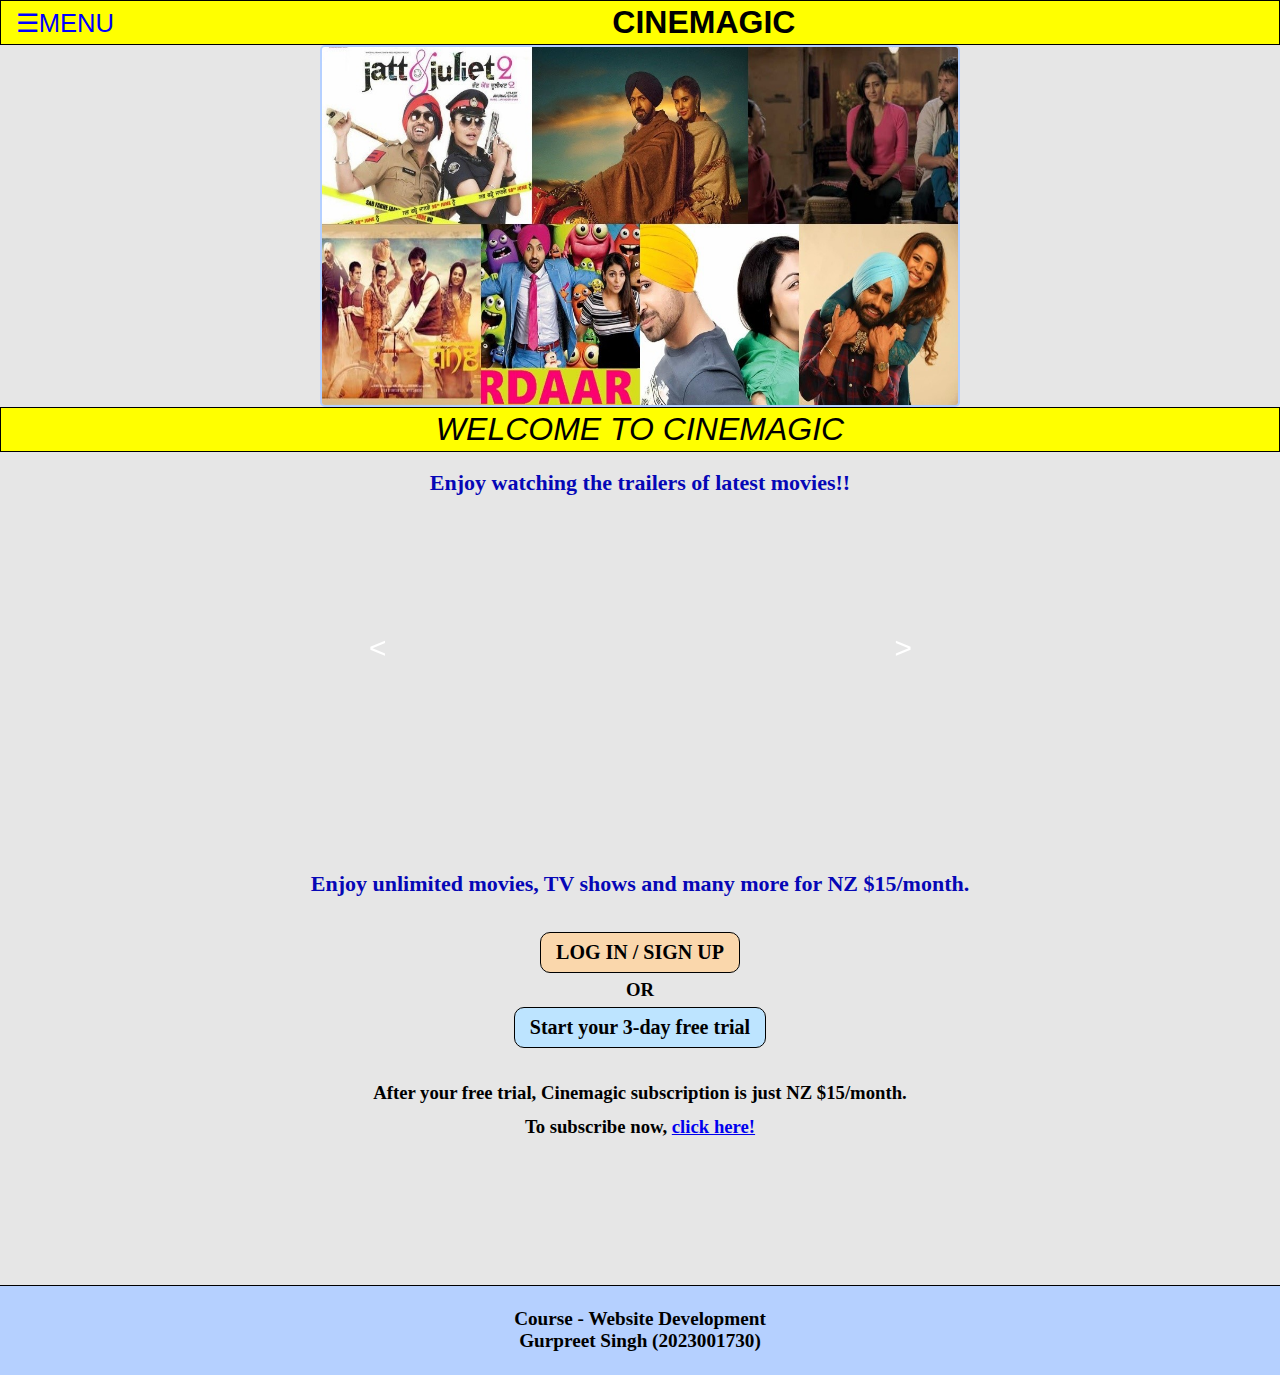
<file: index.html>
<!DOCTYPE html>
<html>
<!--HEAD--->
	<head>
		<meta charset="UTF-8">
		<meta name="viewport" content="width=device-width, initial-scale=1.0">
		<title>Cinemagic</title>
		<link rel="stylesheet" href="styles.css" type="text/css">
		<link rel="icon" type="image/jpg" href="https://i.pinimg.com/736x/3a/64/6a/3a646af49b26264ee7d575229475c939.jpg">	
	</head>
<!--BODY--->
<body class="homepage">
	<!--Header of the cinemagic webpage-->
	<header>		<nav>
        <!--CURTAIN MENU ICON-->    
			<p class="menu-icon-style" onclick="openNav()">&#9776;MENU</p>  
			<p class="menu-tagline-style"><b>CINEMAGIC</b></p>
		</nav>
	<!--CURTAIN MENU LAYER-->  
		<div id="myNav" class="overlay">
			<a href="javascript:void(0)" class="closebtn" onclick="closeNav()">&times;</a>
			<div class="overlay-content">
				<a href="index.html">HOME PAGE</a>				<a href="mainpage.html">MAIN PAGE</a>
				<a href="login.html">LOGIN</a>
				<a href="Signup.html">SIGNUP</a>
				<a href="subscribe.html">SUBSCRIPTION</a>
				<a href="aboutUs.html">ABOUT US</a>
			</div>
		</div> 
	</header>
	<main>
	<div class="images-slides">
		<div class="slides-container">
			<div class="slide-images">
				<img src="images/slideshow1.jpg" alt="Slideshow Image" width= "100%" >
				<img src="images/slideshow2.jpg" alt="Slideshow Image" width= "100%" >
				<img src="images/slideshow3.jpg" alt="Slideshow Image" width= "100%" >
			</div>
		</div>
	</div>
		<nav>    
			<p class="menu-tagline-style"><i>WELCOME TO CINEMAGIC</i></p>		</nav>
		<br>
		<h2>Enjoy watching the trailers of latest movies!!</h2>
		<div class="video-container">
        <div class="slides">
            <!-- Replace the following divs with your YouTube video iframes -->
            <div class="slide">
                <iframe width="560" height="315" src="https://www.youtube.com/embed/COv52Qyctws?si=Nx7xrKZ6kVFRJrz3" title="YouTube video player" frameborder="0" allow="accelerometer; autoplay; clipboard-write; encrypted-media; gyroscope; picture-in-picture; web-share" allowfullscreen></iframe>
            </div>
            <div class="slide">
				<iframe width="560" height="315" src="https://www.youtube.com/embed/WXdCHXtBhus?si=HgjnTO3ThAKwTZph" title="YouTube video player" frameborder="0" allow="accelerometer; autoplay; clipboard-write; encrypted-media; gyroscope; picture-in-picture; web-share" allowfullscreen></iframe>                
			</div>
            <div class="slide">
                <iframe width="560" height="315" src="https://www.youtube.com/embed/vhwr4vc_GY0?si=hORQtuKOqsXwtvmf" title="YouTube video player" frameborder="0" allow="accelerometer; autoplay; clipboard-write; encrypted-media; gyroscope; picture-in-picture; web-share" allowfullscreen></iframe>
            </div>
			<div class="slide">
				<iframe width="560" height="315" src="https://www.youtube.com/embed/QJ67Pf8PLdk?si=zAoGhl9TrQ5B5zlf" title="YouTube video player" frameborder="0" allow="accelerometer; autoplay; clipboard-write; encrypted-media; gyroscope; picture-in-picture; web-share" allowfullscreen></iframe>
            </div>
        </div>
        <div class="slide-controls">
            <button id="prev-btn">
                <i class="fas fa-chevron-left"><</i>
            </button>
            <button id="next-btn">
                <i class="fas fa-chevron-right">></i>
            </button>
        </div>
    </div>
		
      <div class="center-text">
	  <br>
		<h2>Enjoy unlimited movies, TV shows and many more for NZ $15/month.</h2>
		<br>
		<button id="login_button"> LOG IN / SIGN UP</button> <br>
		<h3> OR </h3>
		<button id="free_trial_button"> Start your 3-day free trial </button>
		<br><br>
		<h3>After your free trial, Cinemagic subscription is just NZ $15/month. </h3>
		<h3>To subscribe now, <a href="subscribe.html">click here!</a><h3>
		<br>
	  </div>          
	</main>	<!--Footer of the cinemagic webpage-->
	<footer>
		<p> Course - Website Development <br> Gurpreet Singh (2023001730)</p>
	</footer>
		<script src="javascript.js"></script>
</body>
</html>
</file>
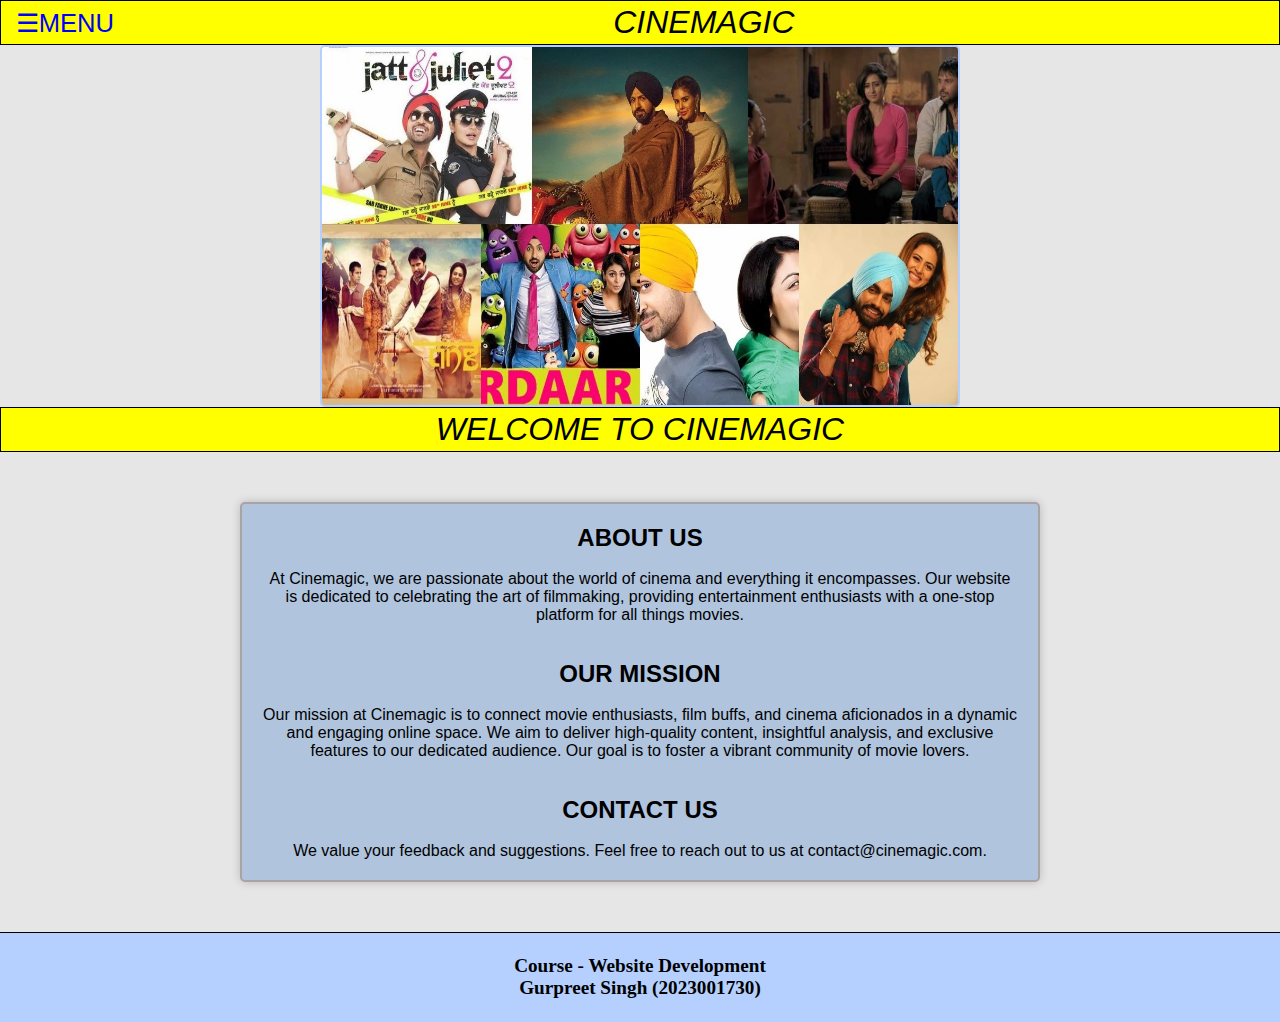
<file: aboutUs.html>
<!DOCTYPE html>
<html>
<!--HEAD--->
	<head>
		<meta charset="UTF-8">
		<meta name="viewport" content="width=device-width, initial-scale=1.0">
				<title>Cinemagic</title>
		<link rel="stylesheet" href="styles.css" type="text/css">
		<link rel="icon" type="image/jpg" href="https://i.pinimg.com/736x/3a/64/6a/3a646af49b26264ee7d575229475c939.jpg">
	</head>

<!--BODY--->
<body class="Login">
	<!--Header of the cinemagic webpage-->
	<header>
		<nav>
        <!--CURTAIN MENU ICON-->    
			<p class="menu-icon-style" onclick="openNav()">&#9776;MENU</p>  
			<p class="menu-tagline-style"><i>CINEMAGIC</i></p>
		</nav>
	<!--CURTAIN MENU LAYER-->  
		<div id="myNav" class="overlay">
			<a href="javascript:void(0)" class="closebtn" onclick="closeNav()">&times;</a>
			<div class="overlay-content">
				<a href="index.html">HOME PAGE</a>
				<a href="mainpage.html">MAIN PAGE</a>
				<a href="login.html">LOGIN</a>
				<a href="Signup.html">SIGNUP</a>
				<a href="page4.html">SUBSCRIPTION</a>
				<a href="aboutUs.html">ABOUT US</a>
				<a href="index.html">LOGOUT</a>
			</div>
		</div> 
	</header>
	<main>
		<div class="images-slides">
			<div class="slides-container">
				<div class="slide-images">
					<img src="images/slideshow1.jpg" alt="Slideshow Image" width= "100%" >
					<img src="images/slideshow2.jpg" alt="Slideshow Image" width= "100%" >
					<img src="images/slideshow3.jpg" alt="Slideshow Image" width= "100%" >
				</div>
			</div>
		</div>
		<nav>    
			<p class="menu-tagline-style"><i>WELCOME TO CINEMAGIC</i></p>
		</nav>
		<div class="login-signup-subscription-area">
			<h1>ABOUT US</h1>
			<br>
			<p>At Cinemagic, we are passionate about the world of cinema and everything it encompasses. Our website is dedicated to celebrating the art of filmmaking, providing entertainment enthusiasts with a one-stop platform for all things movies.</p>
			<br><br>
			<h1>OUR MISSION</h1>
			<br>
			<p>Our mission at Cinemagic is to connect movie enthusiasts, film buffs, and cinema aficionados in a dynamic and engaging online space. We aim to deliver high-quality content, insightful analysis, and exclusive features to our dedicated audience. Our goal is to foster a vibrant community of movie lovers.</p>
			<br><br>
			<h1>CONTACT US</h1>
			<br>
			<p>We value your feedback and suggestions. Feel free to reach out to us at contact@cinemagic.com.</p>
		</div>          
	</main>
	
	<!--Footer of the cinemagic webpage-->
	<footer>
		<p> Course - Website Development <br> Gurpreet Singh (2023001730)</p>
	</footer>
	<script src="javascript.js"></script>
</body>
</html>
</file>
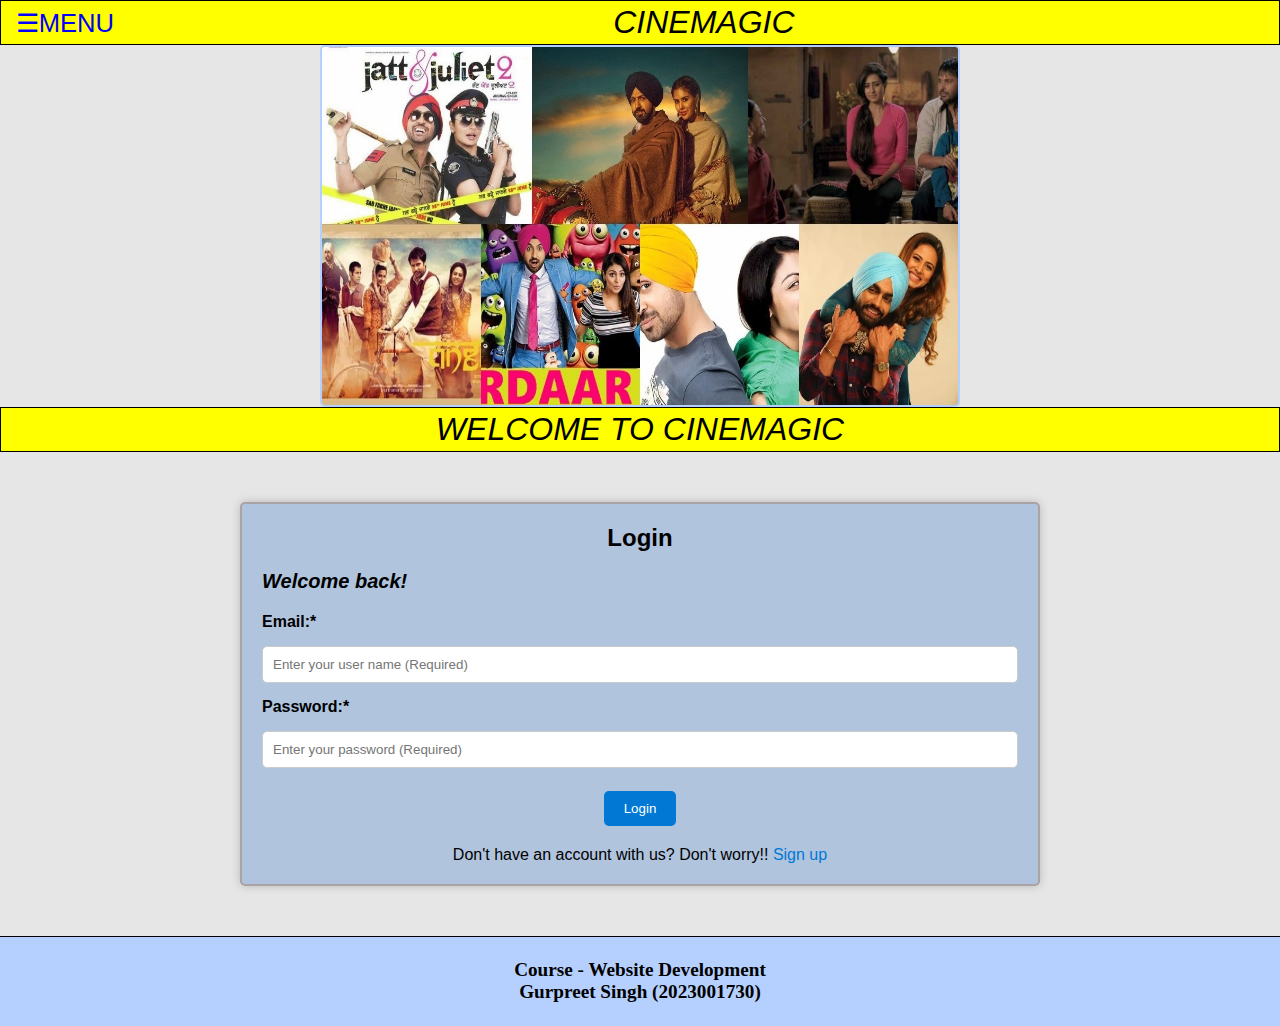
<file: login.html>
<!DOCTYPE html>
<html>
<!--HEAD--->
	<head>
		<meta charset="UTF-8">
		<meta name="viewport" content="width=device-width, initial-scale=1.0">
		<title>Cinemagic</title>
		<link rel="stylesheet" href="styles.css" type="text/css">
		<link rel="icon" type="image/jpg" href="https://i.pinimg.com/736x/3a/64/6a/3a646af49b26264ee7d575229475c939.jpg">
	</head>

<!--BODY--->
<body class="Login">
	<!--Header of the cinemagic webpage-->
	<header>
		<nav>
        <!--CURTAIN MENU ICON-->    
			<p class="menu-icon-style" onclick="openNav()">&#9776;MENU</p>  
			<p class="menu-tagline-style"><i>CINEMAGIC</i></p>
		</nav>
	<!--CURTAIN MENU LAYER-->  
		<div id="myNav" class="overlay">
			<a href="javascript:void(0)" class="closebtn" onclick="closeNav()">&times;</a>
			<div class="overlay-content">
				<a href="index.html">HOME PAGE</a>
				<a href="mainpage.html">MAIN PAGE</a>
				<a href="login.html">LOGIN</a>
				<a href="Signup.html">SIGNUP</a>
				<a href="subscribe.html">SUBSCRIPTION</a>
				<a href="aboutUs.html">ABOUT US</a>		
			</div>
		</div> 
	</header>
	<main>
		<div class="images-slides">
			<div class="slides-container">
				<div class="slide-images">
					<img src="images/slideshow1.jpg" alt="Slideshow Image" width= "100%" >
					<img src="images/slideshow2.jpg" alt="Slideshow Image" width= "100%" >
					<img src="images/slideshow3.jpg" alt="Slideshow Image" width= "100%" >
				</div>
			</div>
		</div>
		<nav>    
			<p class="menu-tagline-style"><i>WELCOME TO CINEMAGIC</i></p>
		</nav>
		<div class="login-signup-subscription-area">
			<h1>Login</h1><br>
			<h2><i>Welcome back!</i></h2>

			<form id="loginForm" action="mainpage.html">
			
				<label class="passwordtext"for="username">Email:*</label>
				<input type="text" id="username" name="username" placeholder="Enter your user name (Required)" required>
				<br>
				<label class="passwordtext"for="password">Password:*</label>
				<input type="password" id="password" name="password" placeholder="Enter your password (Required)" required>
				<br><br>

				<input type="submit" value="Login">
			</form>
			<p>Don't have an account with us? Don't worry!! <a href="Signup.html">Sign up</a></p>
		</div>          
	</main>
	
	<!--Footer of the cinemagic webpage-->
	<footer>
		<p> Course - Website Development <br> Gurpreet Singh (2023001730)</p>
	</footer>
	<script src="javascript.js"></script>
</body>
</html>
</file>
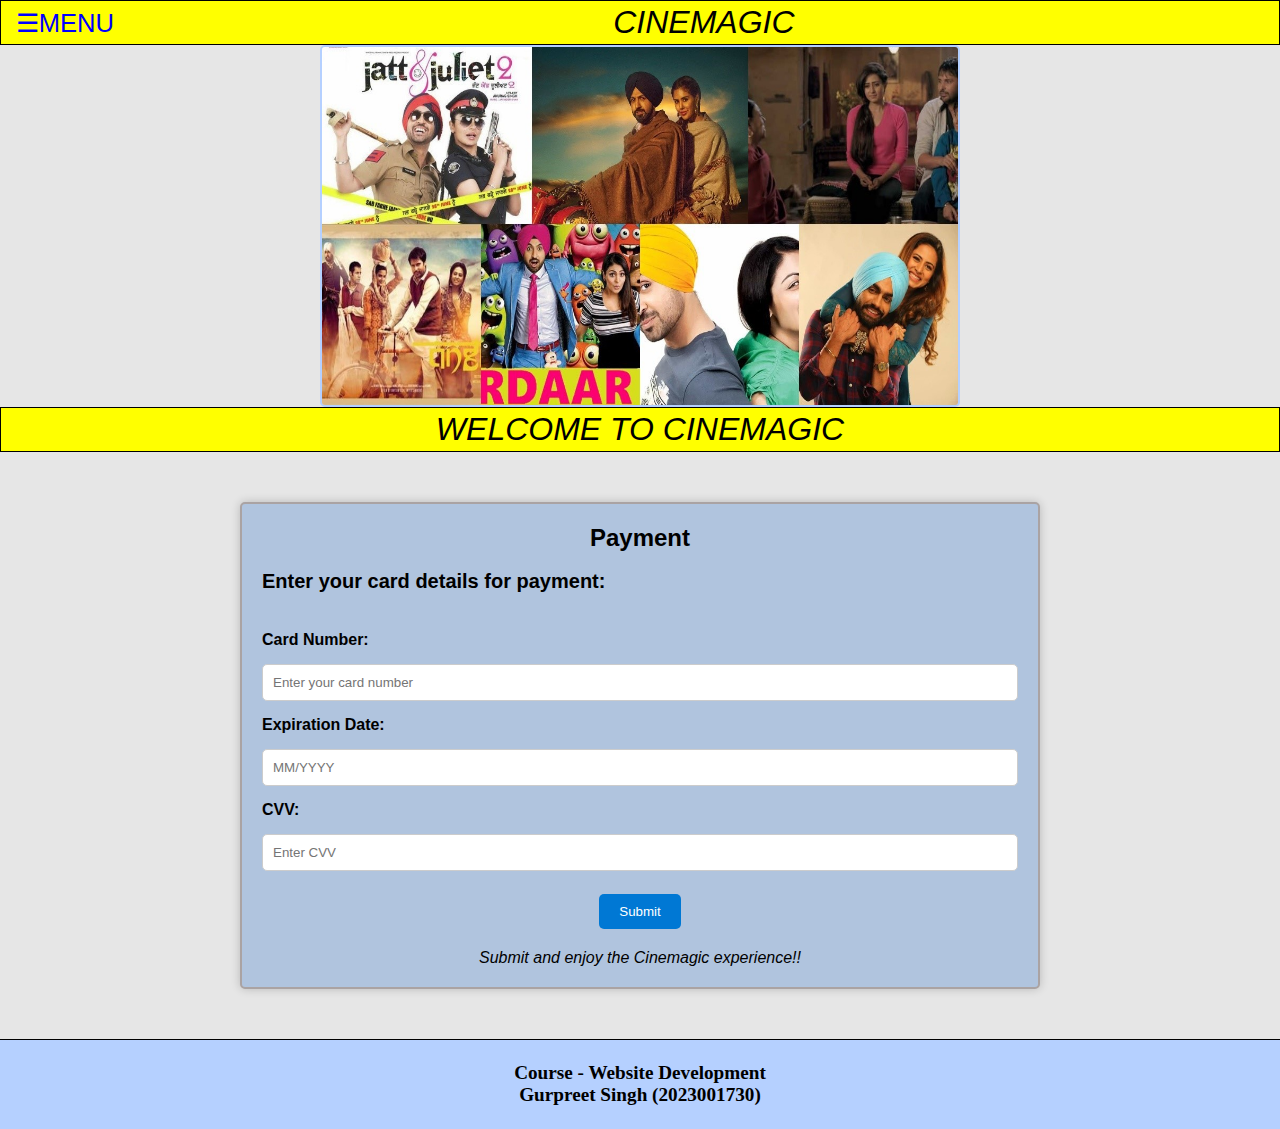
<file: payment.html>
<!DOCTYPE html>
<html>
<!--HEAD--->
	<head>
		<meta charset="UTF-8">
		<meta name="viewport" content="width=device-width, initial-scale=1.0">
		<title>Cinemagic</title>
		<link rel="stylesheet" href="styles.css" type="text/css">
		<link rel="icon" type="image/jpg" href="https://i.pinimg.com/736x/3a/64/6a/3a646af49b26264ee7d575229475c939.jpg">
	</head>

<!--BODY--->
<body class="Payment">
	<!--Header of the cinemagic webpage-->
	<header>
		<nav>
        <!--CURTAIN MENU ICON-->    
			<p class="menu-icon-style" onclick="openNav()">&#9776;MENU</p>  
			<p class="menu-tagline-style"><i>CINEMAGIC</i></p>
		</nav>
	<!--CURTAIN MENU LAYER-->  
		<div id="myNav" class="overlay">
			<a href="javascript:void(0)" class="closebtn" onclick="closeNav()">&times;</a>
			<div class="overlay-content">
				<a href="index.html">HOME PAGE</a>
				<a href="mainpage.html">MAIN PAGE</a>
				<a href="login.html">LOGIN</a>
				<a href="Signup.html">SIGNUP</a>
				<a href="subscribe.html">SUBSCRIPTION</a>	
				<a href="aboutUs.html">ABOUT US</a>
				<a href="index.html">LOGOUT</a>				
			</div>
		</div> 
	</header>
	<main>
		<div class="images-slides">
			<div class="slides-container">
				<div class="slide-images">
					<img src="images/slideshow1.jpg" alt="Slideshow Image" width= "100%" >
					<img src="images/slideshow2.jpg" alt="Slideshow Image" width= "100%" >
					<img src="images/slideshow3.jpg" alt="Slideshow Image" width= "100%" >
				</div>
			</div>
		</div>
		<nav>    
			<p class="menu-tagline-style"><i>WELCOME TO CINEMAGIC</i></p>
		</nav>
		<div class="login-signup-subscription-area">
			<h1>Payment</h1>
			<br>
			<h2>Enter your card details for payment: </h2>
			<br>
		<form id="signup-form" action="mainpage.html">
				<label class="passwordtext"for="cardnumber">Card Number:</label>
				<input type="text" id="cardnumber" name="cardnumber" placeholder="Enter your card number" required>
				<br>
				<label class="passwordtext"for="expirationdate">Expiration Date:</label>
				<input type="text" id="expirationdate" name="expirationdate" placeholder="MM/YYYY" required>
				<br>
				<label class="passwordtext"for="cvv">CVV:</label>
				<input type="text" id="cvv" name="cvv" placeholder="Enter CVV" required>
				<br><br>
				<input type="submit" value="Submit">
			</form>
			
			<p><i>Submit and enjoy the Cinemagic experience!!</i></p>
	
		</div>
		
	</main>
	
	<!--Footer of the cinemagic webpage-->
	<footer>
		<p> Course - Website Development <br> Gurpreet Singh (2023001730)</p>
	</footer>
	<script src="javascript.js"></script>
</body>
</html>
</file>
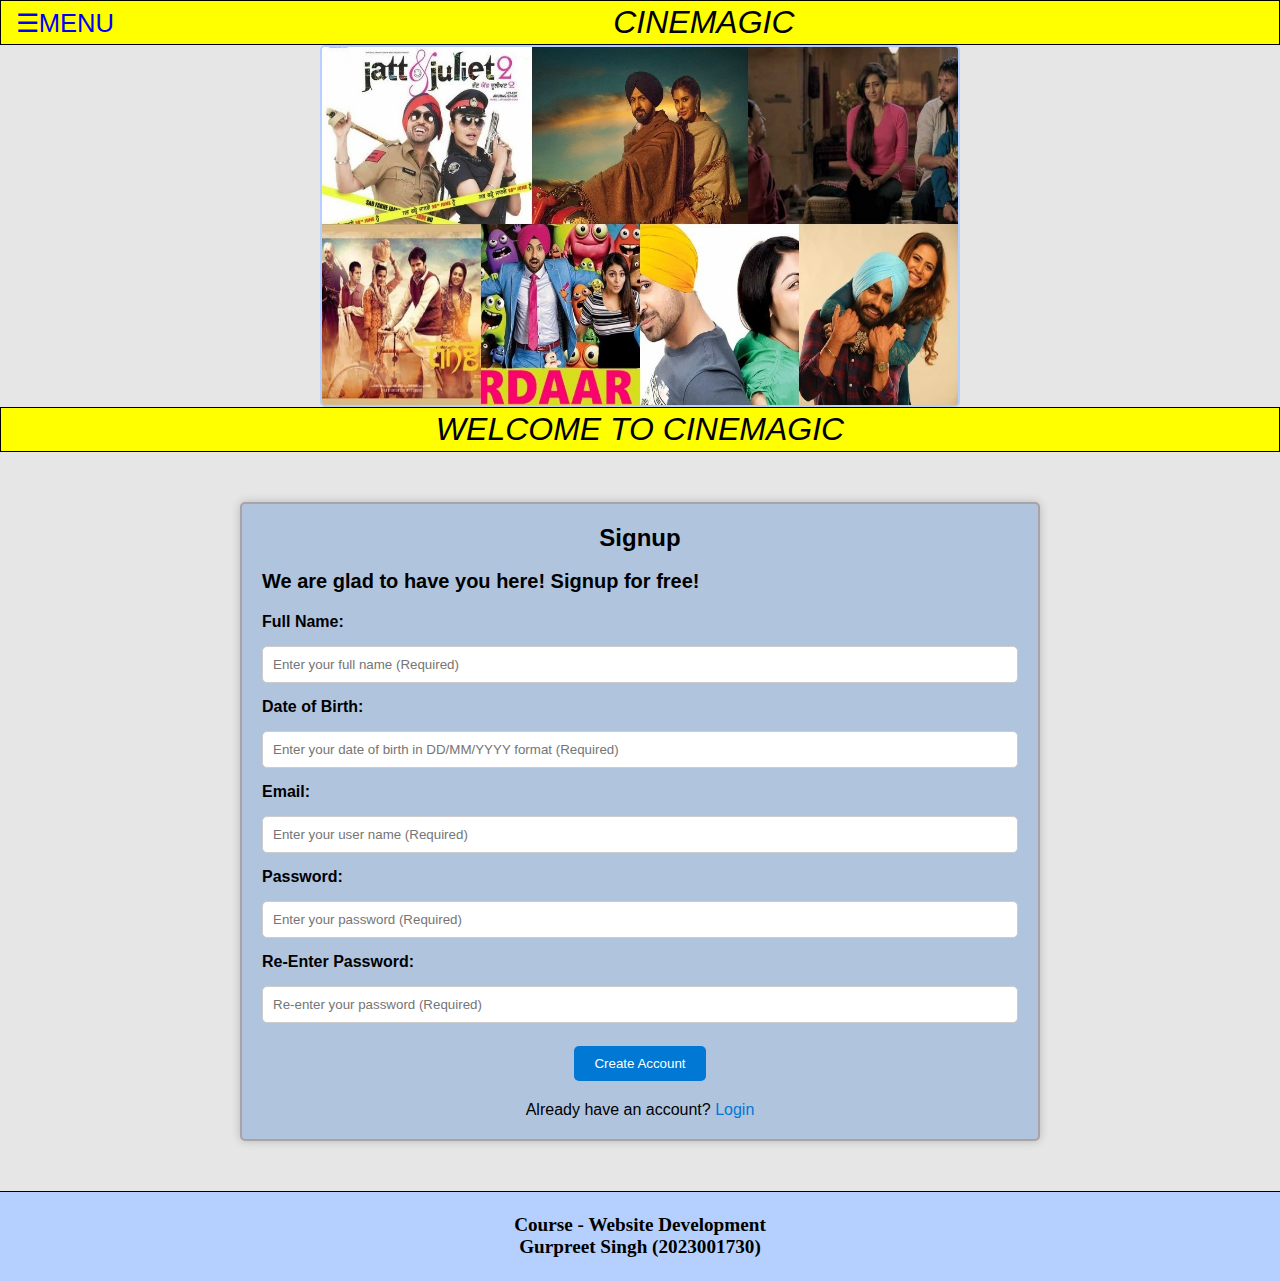
<file: Signup.html>
<!DOCTYPE html>
<html>
<!--HEAD--->
	<head>
		<meta charset="UTF-8">
		<meta name="viewport" content="width=device-width, initial-scale=1.0">
		<title>Cinemagic</title>
		<link rel="stylesheet" href="styles.css" type="text/css">
		<link rel="icon" type="image/jpg" href="https://i.pinimg.com/736x/3a/64/6a/3a646af49b26264ee7d575229475c939.jpg">
	</head>

<!--BODY--->
<body class="Signup">
	<!--Header of the cinemagic webpage-->
	<header>
		<nav>
        <!--CURTAIN MENU ICON-->    
			<p class="menu-icon-style" onclick="openNav()">&#9776;MENU</p>  
			<p class="menu-tagline-style"><i>CINEMAGIC</i></p>
		</nav>
	<!--CURTAIN MENU LAYER-->  
		<div id="myNav" class="overlay">
			<a href="javascript:void(0)" class="closebtn" onclick="closeNav()">&times;</a>
			<div class="overlay-content">
				<a href="index.html">HOME PAGE</a>
				<a href="mainpage.html">MAIN PAGE</a>
				<a href="login.html">LOGIN</a>
				<a href="Signup.html">SIGNUP</a>
				<a href="subscribe.html">SUBSCRIPTION</a>
				<a href="aboutUs.html">ABOUT US</a>		
			</div>
		</div> 
	</header>
	<main>
		<div class="images-slides">
			<div class="slides-container">
				<div class="slide-images">
					<img src="images/slideshow1.jpg" alt="Slideshow Image" width= "100%" >
					<img src="images/slideshow2.jpg" alt="Slideshow Image" width= "100%" >
					<img src="images/slideshow3.jpg" alt="Slideshow Image" width= "100%" >
				</div>
			</div>
		</div>
		<nav>    
			<p class="menu-tagline-style"><i>WELCOME TO CINEMAGIC</i></p>
		</nav>

        <!-- Sign Up Area -->

		<div class="login-signup-subscription-area">
			<h1>Signup</h1>
			<br>
			<h2>We are glad to have you here! Signup for free!</h2>
	 
			<form id="signup-form" action="mainpage.html">
				<label class="passwordtext"for="fullname">Full Name:</label>
				<input type="text" id="fullname" name="fullname" placeholder="Enter your full name (Required)" required>
				<br>
				<label class="passwordtext"for="dateofbirth">Date of Birth:</label>
				<input type="text" id="dateofbirth" name="dateofbirth" placeholder="Enter your date of birth in DD/MM/YYYY format (Required)" required>
				<br>
				<label class="passwordtext"for="username">Email:</label>
				<input type="text" id="username" name="username" placeholder="Enter your user name (Required)" required>
				<br>
				<label class="passwordtext"for="password">Password:</label>
				<input type="password" id="password" name="password" placeholder="Enter your password (Required)" required>
				<br>
				<label class="passwordtext"for="password">Re-Enter Password:</label>
				<input type="password" id="confirm-password" name="confirm-password" placeholder="Re-enter your password (Required)" required>
				<br><br>
				<input type="submit" value="Create Account">
			</form>
			
			<p>Already have an account? <a href="login.html">Login</a></p>
		</div>
    <!-- End of Login/Sign Up Area -->  
	</main>
	
	<!--Footer of the cinemagic webpage-->
	<footer>
		<p> Course - Website Development <br> Gurpreet Singh (2023001730)</p>
	</footer>
	<script src="javascript.js"></script>
</body>
</html>
</file>
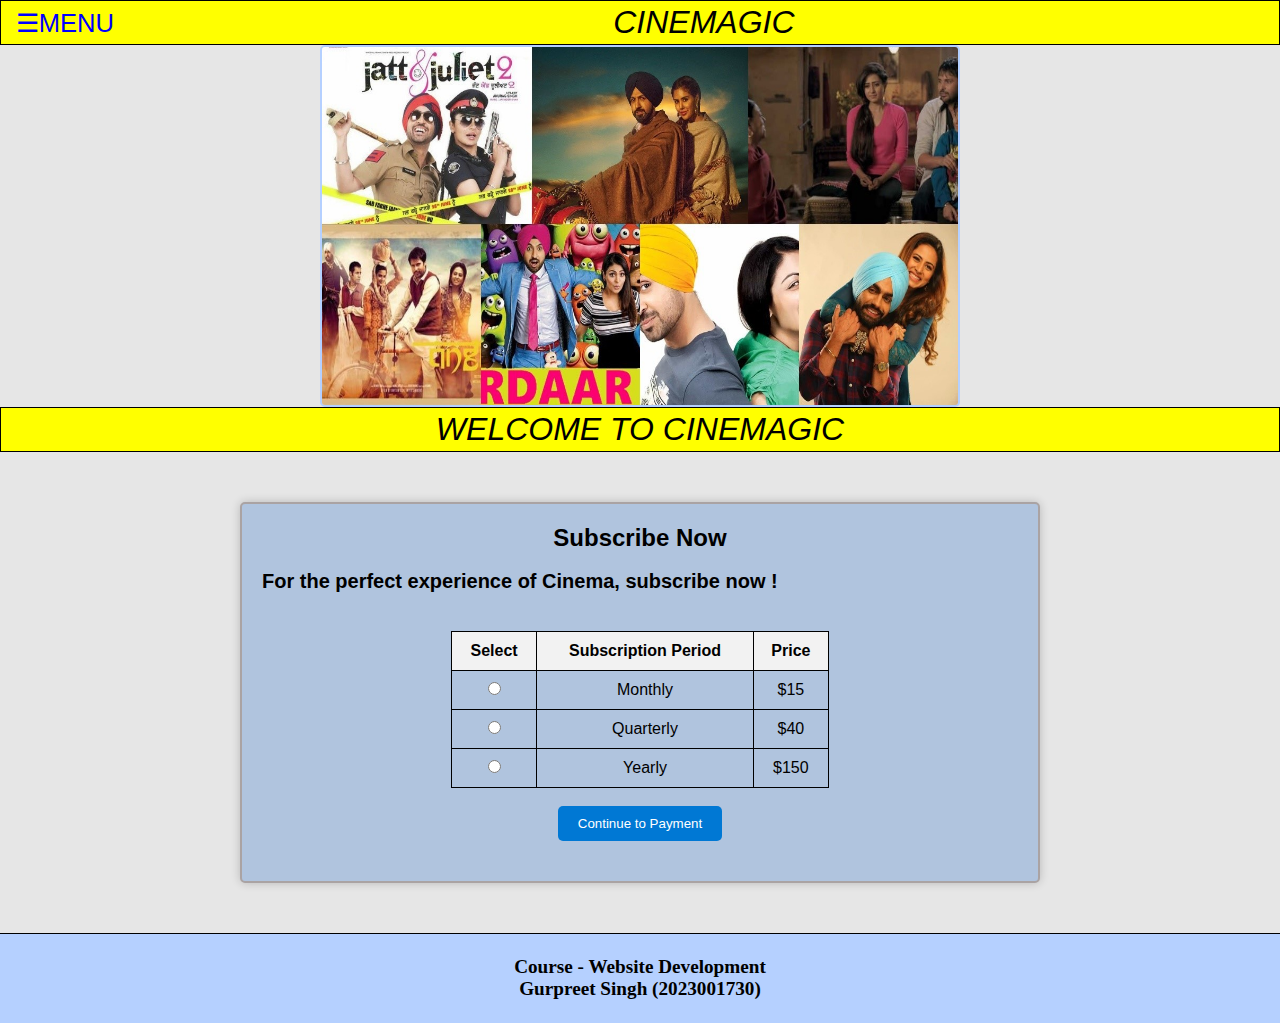
<file: subscribe.html>
<!DOCTYPE html>
<html>
<!--HEAD--->
	<head>
		<meta charset="UTF-8">
		<meta name="viewport" content="width=device-width, initial-scale=1.0">
		<title>Cinemagic</title>
		<link rel="stylesheet" href="styles.css" type="text/css">
		<link rel="icon" type="image/jpg" href="https://i.pinimg.com/736x/3a/64/6a/3a646af49b26264ee7d575229475c939.jpg">
	</head>

<!--BODY--->
<body class="Subscribe">
	<!--Header of the cinemagic webpage-->
	<header>
		<nav>
        <!--CURTAIN MENU ICON-->    
			<p class="menu-icon-style" onclick="openNav()">&#9776;MENU</p>  
			<p class="menu-tagline-style"><i>CINEMAGIC</i></p>
		</nav>
	<!--CURTAIN MENU LAYER-->  
		<div id="myNav" class="overlay">
			<a href="javascript:void(0)" class="closebtn" onclick="closeNav()">&times;</a>
			<div class="overlay-content">
				<a href="index.html">HOME PAGE</a>
				<a href="mainpage.html">MAIN PAGE</a>
				<a href="login.html">LOGIN</a>
				<a href="Signup.html">SIGNUP</a>
				<a href="subscribe.html">SUBSCRIPTION</a>
				<a href="aboutUs.html">ABOUT US</a>				
				<a href="index.html">LOGOUT</a>				
			</div>
		</div> 
	</header>
	<main>
		<div class="images-slides">
			<div class="slides-container">
				<div class="slide-images">
					<img src="images/slideshow1.jpg" alt="Slideshow Image" width= "100%" >
					<img src="images/slideshow2.jpg" alt="Slideshow Image" width= "100%" >
					<img src="images/slideshow3.jpg" alt="Slideshow Image" width= "100%" >
				</div>
			</div>
		</div>
		<nav>    
			<p class="menu-tagline-style"><i>WELCOME TO CINEMAGIC</i></p>
		</nav>
	

		<div class="login-signup-subscription-area">
			<h1>Subscribe Now</h1>
			<br>
			<h2>For the perfect experience of Cinema, subscribe now !</h2>
			<br>
	 <form id="subscription-plan-form" action="payment.html">
			<table class="subscriptionTable">
        <thead>
            <tr>
                <th>Select</th>
                    <th>Subscription Period</th>
                    <th>Price</th>
            </tr>
        </thead>
       <tbody>
                <tr>
                    <td><input type="radio" name="subscription" value="monthly"></td>
                    <td>Monthly</td>
                    <td>$15</td>
                </tr>
                <tr>
                    <td><input type="radio" name="subscription" value="quarterly"></td>
                    <td>Quarterly</td>
                    <td>$40</td>
                </tr>
                <tr>
                    <td><input type="radio" name="subscription" value="yearly"></td>
                    <td>Yearly</td>
                    <td>$150</td>
                </tr>
            </tbody>
    </table>
	<br>
	<input type="submit" value="Continue to Payment">
		</form>	
        </div> 
		
	
	</main>
	
	<!--Footer of the cinemagic webpage-->
	<footer>
		<p> Course - Website Development <br> Gurpreet Singh (2023001730)</p>
	</footer>
	<script src="javascript.js"></script>
</body>
</html>
</file>
<file: styles.css>
/*MOBILE FIRST APPROACH:
  Every styles below is for SMALL DEVICES (smartphones)
  screen width <= 425px
*/
* {/*star symbol means all HTML tags*/
	box-sizing: border-box;
	margin: 0;
	padding: 0;
}

body {
	background-color: lightsteelblue;
	font-family: "Times New Roman", serif;
	margin: 0;
    padding: 0;
    min-height: 100vh;
    background-position: center;
    background-repeat: no-repeat;
    background-size: cover;
    z-index: 1;
}

nav {
	min-height: 5vh;
	background-color: yellow;
	font-family: Helvetica;
	border: thin solid;
	display: flex; /*Flex box*/
	flex-direction: row;
    justify-content: center;
    align-items: center;
    z-index: 2;
}
.grid-container{
	height:100vh;
}
header {
	text-align: center;
	font-family: Helvetica;
	/*Flex box*/
	flex-direction: row;
}

.menu-icon-style {
	flex: 1;
	font-size: 1.6em;
	color: blue;
	cursor: pointer;
}

.menu-tagline-style {
	flex: 9;
	font-size: 2.0em;
	text-align: center;
}

/*Curtain Menu Layer Style*/
.overlay {
	height: 100%;
	width: 70%;
	display: none;/* "none": hide; "block": show*/
	position: fixed;
	z-index: 1;/*on top of all the other elements/layers*/
	background-color: rgba(0,0,0, 0.9);
}

.overlay-content {
	position: relative;
	top: 25%;
	width: 100%;
	text-align: center;
	margin-top: 2.0em;
}

.overlay a {
	padding: 8px;
	text-decoration: none;
	font-size: 36px;
	color: #818181;
	display: block;
}

.overlay a:hover, .overlay a:focus {
	color: #f1f1f1;
}
.overlay-content a.highlight {
    color: #ff9900; /* Highlighted link color */
    font-weight: bold; /* Highlighted link font weight */
}
.overlay .closebtn {
	position: absolute;
	top: 1.2em;
	right: 3.0em;
	font-size: 4.0em;
}

.overlay a {
    font-size: 2.0em;
}

.overlay .closebtn {
    font-size: 3.0em;
    top: 1.0em;
    right: 2.2em;
}

/*-------------Slide Section(index)--------------*/
.images-slides{
	display: flex;
	justify-content: center;
	background-image: url('https://t4.ftcdn.net/jpg/03/88/68/09/360_F_388680939_8PCvH9lukux5il1y7Wl0ScJHCAzV59r3.jpg');
	background-size: cover; 
        background-repeat: no-repeat; 
        background-position: center center; 
        width: 100%; /* Set the width of the div */
}
.images-slides .slides-container{
	overflow: hidden;
	max-width: 96%;
	padding: 0;
	border: 2px solid #B5D0FF;
    border-radius: 2px;
}
.slide-images{
	width: 100%;
	display: flex;
	animation: slides 16s infinite;
}
.slides img{
	width: 100%;
}

@keyframes slides{
	0% , 25%{
		transform: translateX(0);
	}
	30% , 50%{
		transform: translateX(-100%);
	}
	55% , 100%{
		transform: translateX(-200%);
	}
}



.video-container {
  margin: 0 auto;
  max-width: 98%;
  position: relative;
  overflow: hidden;
  margin-top: 20px;
  flex: 1;
}

.slides {
  display: flex;
  height: 100%;
 
}

.slide {
  width: 100%; /* Change min-width to width */
  position: relative;
    transition: transform 0.7s ease-out; /* Add a smooth transition effect for slide changes */
 
}

.slide-controls {
  position: absolute;
  top: 50%;
  left: 0;
  transform: translateY(-100%);
  width: 100%;
  display: flex;
  justify-content: space-between;
  align-items: center;

}
#next-btn, #prev-btn {
  cursor: pointer;
  background: transparent;
  font-size: 30px;
  border: none;
  padding: 10px;
  color: white; 
}

#next-btn:focus, #prev-btn:focus {
  outline: none;
}

.slide-content {
  position: absolute;
  top: 50%;
  left: 50px;
  transform: translateY(-100%);
   transform: translateX(-100%);
  font-size: 60px;
  color: white; 
}

.center-text {
	min-height: 50vh;
    text-align: center;
	line-height: 1.8;
	font-family: Comic Sans MS;	
}

.homepage h2 {
    text-align: center;
	font-family: Comic Sans MS;	
	color: #0607b6;
	font-size: 22px;
}

/*Login button on the home page*/
#login_button {
	display: inline-block;
	background-color: #FAD7AC;
	padding: 8px 15px;
	text-align: center;
	border: thin solid; 
	border-radius: 10px;
	font-size: 20px; 
	font-family: Comic Sans MS;
	font-weight: bold;
}

/*Start the free trail button on the home page*/
#free_trial_button {
	display: inline-block;
	background-color: #BDE4FF;
	padding: 8px 15px;
	text-align: center;
	border: thin solid; 
	border-radius: 10px;
	font-size: 20px; 
	font-family: Comic Sans MS;
	font-weight: bold;
}

/*Footer of the webpages*/
footer {
	height: 10vh;
	background-color: #B5D0FF;
	border-top: thin solid;
	/*Centralize the content both vertically and horizontally*/
	display: flex;
	justify-content: center;
	align-items: center;
    z-index: 2;
}

footer p {
	font-size: 1.2em;
	font-weight: bold;
	text-align: center;
}

/*--Main page styling--*/
.container {
    display: flex;
    width: 98vw;
    overflow: hidden;
    flex-direction: row;
    justify-content: space-evenly;
    flex-wrap: wrap;
    align-content: center;
    align-items: stretch;
}

.Mainpage h2 {
	text-decoration: underline;
	font-family: Comic Sans MS;	
}

.grid-item { /* Distribute space equally among items */
	background-color: #ffffff;
	padding: 5px;
    box-shadow: 0px 0px 5px rgba(0, 0, 0, 0.1);
    border-radius: 2px;
    text-align: center;
	margin-bottom: 20px;
	margin: 0 20px;
	margin-bottom: 25px;
	display: block;
	min-width: 100px;
	transition: transform 0.3s ease-in-out 0s, box-shadow 0.3s ease-in-out 0s;
	border-radius:10px;
}
.grid-item:hover {
  transform: scale(1.04); /* Increase the size by 10% (adjust the value as needed) */
  box-shadow: 5px 10px 10px rgba(0, 0, 0, 0.1); /* Add a shadow */
}

.grid-item img {
    width: 100%; /* Force the image to take the full width of its container */
    height: auto;
    display: block;
    margin: 0 auto;
}

.grid-item p {
	font-size: 20pt;
	font-family: Comic Sans MS;	
}

.menu-tagline-style {
	font-size: 2.0em;
	text-align: center;
	background-color: yellow;
	font-family: Helvetica;
}

.search_input {
	text-align: right;
    height: 30px; 
}

/* Increase the size of the input field */
#searchInput {
    height: 100%; /* Input field takes up the full height of the parent div */
}


/* Style for the login/sign-up area */
.login-signup-subscription-area {
    text-align: center;
    padding: 20px;
    background-color: #f2f2f2;
    border: 2px solid #aaa3a3;
    border-radius: 5px;
	margin: 50px auto; /* Center horizontally by setting left and right margins to auto */
    box-shadow: 0px 0px 10px rgba(0, 0, 0, 0.2);
	width: 300px;
	height: 50;
	font-family:Sans-Serif;
	
}

.passwordtext {
	text-align:left;	
}

.login-signup-subscription-area h1{
    font-size: 24px;
    color: black;
}

.login-signup-subscription-area h2 {
    font-size: 20px;
    color: black;
	text-align: left;
}

.login-signup-subscription-area form {
    margin: 20px 0;
}

.login-signup-subscription-area label {
    display: block;
    font-weight: bold;
    margin: 10px 0;
}

.login-signup-subscription-area input[type="text"],
.login-signup-subscription-area input[type="password"] {
    width: 100%;
    padding: 10px;
    border: 1px solid #ccc;
    border-radius: 5px;
    margin: 5px 0;
    box-sizing: border-box;
}

.login-signup-subscription-area input[type="submit"] {
    background-color: #0078d4;
    color: #fff;
    padding: 10px 20px;
    border: none;
    border-radius: 5px;
    cursor: pointer;
}

.login-signup-subscription-area input[type="submit"]:hover {
    background-color: #005aa1;
}

.login-signup-subscription-area a {
    text-decoration: none;
    color: #0078d4;
}

.login-signup-subscription-area a:hover {
    text-decoration: underline;
}



.subscriptionTable {
            width: 50%;
            border-collapse: collapse;
            margin: 0 auto;
        }

.subscriptionTable table, th, td {
            border: 1px solid black;
        }

.subscriptionTable th, td {
            padding: 10px;
            text-align: center;
        }

.subscriptionTable th {
            background-color: #f2f2f2;
        }

.next-button {
    background-color: #0078d4;
    color: white;
    border: none;
    border-radius: 5px;
    padding: 15px 40px;
    font-size: 16px;
    cursor: pointer;
    margin-top: 20px; /* Add space between input fields and the button */
    margin-bottom: 20px; /* Add space between the button and the footer */
    transition: background-color 0.3s;
    display: block; /* Make the button a block element */
    margin: 0 auto; /* Center the button horizontally */
}

.next-button:hover {
    background-color: #005aa1; /* Change button color on hover */
}


/*------------------------*/
/*Styles changes for MEDIUM DEVICES: iPads or Tablets
  screen width: 426 px -> 768px 
*/
@media only screen and (min-width: 426px) {
body {
background-color: #E6E6E6;
}
	
.article-style {
width: 45%;
}


.images-slides .slides-container{
	max-width: 56%;
	border: 2px solid #B5D0FF;
    border-radius: 2px;
}

.grid-item {	
    flex: 1; 
	max-width: 22vw;  /* Limit the maximum width of each item to 20% of the viewport width */
}

.grid-item img {
    width: 80%; 
}

.grid-item p {
	font-size: 10pt;
}
.container {
	display: flex;
    width: 98vw; /* Ensures it spans the entire width of the viewport */
    overflow: hidden; /* Hide any potential overflow */
    flex-direction: row;
    justify-content: space-between;
	flex-wrap: nowrap;
}
#item-list {
display: grid;
grid-template-columns: 1fr 1fr;/*2 columns*/
} 
.search_input {
    height: 20px; 
}

.login-signup-subscription-area {
	width: 500px;
	background-color: #b0c4de;
}
.video-container {
  max-width: 50%;
}

}

/*------------------------*/
/*Styles changes for BIG DEVICES: PC or desktops
  screen width: >= 769px 
*/
@media only screen and (min-width: 769px) {
body {
background-color: #E6E6E6;
}
	
.article-style {
width: 30%;
} 


.images-slides .slides-container{
	max-width: 50%;
	border: 2px solid #B5D0FF;
    border-radius: 5px;
}


.grid-item img {
    width: 60%; 
}
.grid-item {	
    flex: 1; 
	max-width: 22vw;  /* Limit the maximum width of each item to 20% of the viewport width */
}
.grid-item p {
	font-size: 12pt;
}
.container {
	display: flex;
    width: 98vw; /* Ensures it spans the entire width of the viewport */
    overflow: hidden; /* Hide any potential overflow */
    flex-direction: row;
    justify-content: space-between;
	flex-wrap: nowrap;
}
#item-list {
display: grid;
grid-template-columns: 1fr 1fr 1fr;/*3 columns*/
 }
.search_input {
    height: 20px; 
}

.login-signup-subscription-area {
	width: 800px;
	background-color: #b0c4de;
}


.video-container {
  max-width: 44%;
}

}
</file>
